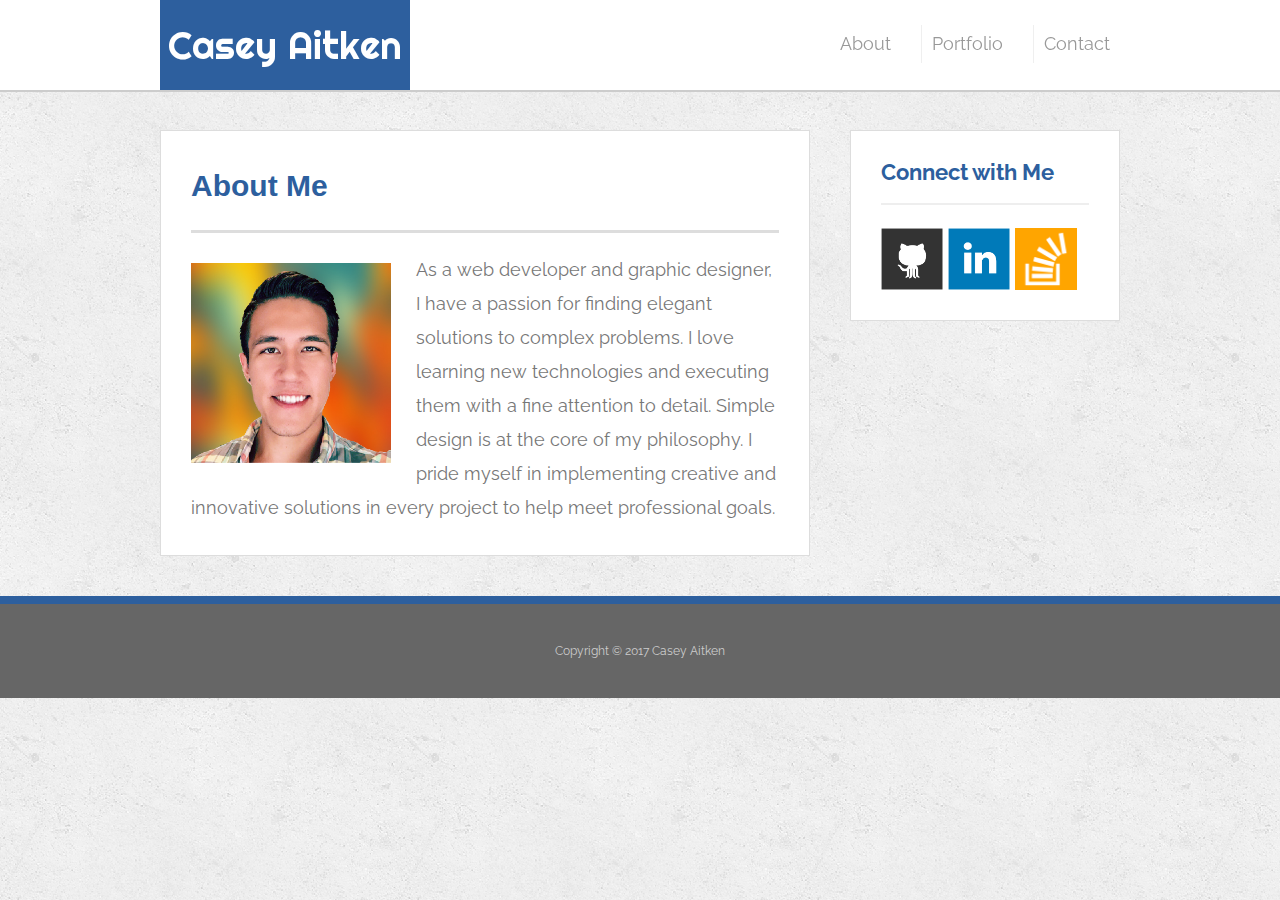
<file: index.html>
<!doctype html>
<html lang="en-us">

<head>
  <meta charset="UTF-8">
  <title>About | Casey Aitken</title>
  <link rel="stylesheet" type="text/css" href="assets/css/reset.css">
  <link rel="stylesheet" type="text/css" href="assets/css/style.css">
  
  <link href="https://fonts.googleapis.com/css?family=Lobster|Raleway|Righteous" rel="stylesheet">
  
  <link rel="stylesheet" type="text/css" href="assets/css/hover-min.css">
  <link rel="stylesheet" type="text/css" href="assets/css/hover.css">
  <link rel="stylesheet" type="text/css" href="assets/css/hover.css.map">
</head>

<body>

  <header id="masthead">
    <div class="container">
      <a href="index.html" id="logo" class="hvr-grow">Casey Aitken</a>
      <nav>
        <a href="index.html" class="hvr-underline-from-left">About</a>
        <a href="portfolio.html" class="hvr-underline-from-left">Portfolio</a>
        <a href="contact.html" class="hvr-underline-from-left">Contact</a>
      </nav>
    </div>
  </header>

  <div id="main-container" class="container">
    <section class="main-section">
      <h1>About Me</h1>

      <img src="assets/images/profile.jpg" class="auth-image hvr-grow" alt="Your Name">

      <p>As a web developer and graphic designer, I have a passion for finding elegant solutions to complex problems. I love learning new technologies and executing them with a fine attention to detail. Simple design is at the core of my philosophy. I pride myself in implementing creative and innovative solutions in every project to help meet professional goals.</p>

    </section>

    <section class="sidebar">
      <div id="connect">
        <h2>Connect with Me</h2>

        <a href="https://github.com/caitken7"><img src="assets/images/github-128.png" class="social hvr-float" alt="GitHub" /></a>
        <a href="https://www.linkedin.com/in/casey-aitken-5312b832/"><img src="assets/images/linkedin-128.png" class="social hvr-float" alt="LinkedIn" /></a>
        <a href="https://stackoverflow.com/users/story/8341403"><img src="assets/images/stackoverflow-128.png" class="social hvr-float" alt="Stack Overflow" /></a>
      </div>
    </section>
  </div>

  <footer>
    <div class="container">
      Copyright &copy; 2017 Casey Aitken
    </div>
  </footer>
</body>

</html>
</file>
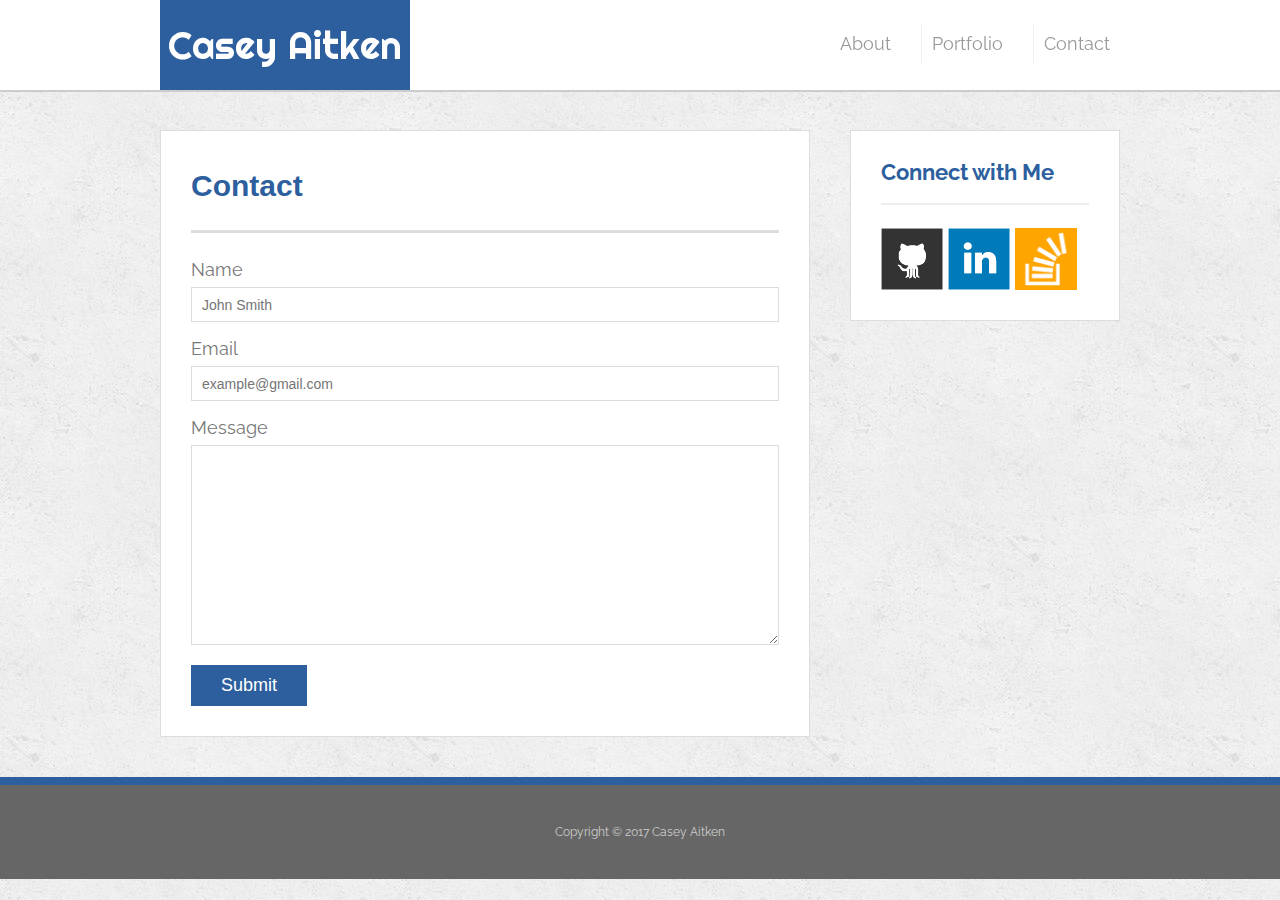
<file: contact.html>
<!doctype html>
<html lang="en-us">

<head>
  <meta charset="UTF-8">
  <title>Contact | Casey Aitken</title>
  <link rel="stylesheet" type="text/css" href="assets/css/reset.css">
  <link rel="stylesheet" type="text/css" href="assets/css/style.css">
  
   <link href="https://fonts.googleapis.com/css?family=Lobster|Raleway|Righteous" rel="stylesheet">
  
  <link rel="stylesheet" type="text/css" href="assets/css/hover-min.css">
  <link rel="stylesheet" type="text/css" href="assets/css/hover.css">
  <link rel="stylesheet" type="text/css" href="assets/css/hover.css.map">
</head>

<body>

  <header id="masthead">
    <div class="container">
      <a href="index.html" id="logo" class="hvr-grow">Casey Aitken</a>
      <nav>
        <a href="index.html" class="hvr-underline-from-left">About</a>
        <a href="portfolio.html" class="hvr-underline-from-left">Portfolio</a>
        <a href="contact.html" class="hvr-underline-from-left">Contact</a>
      </nav>
    </div>
  </header>

  <div id="main-container" class="container">
    <section class="main-section">
      <h1>Contact</h1>

      <form id="contact-form">
        <ul>
          <li>
            <label for="name">Name</label>
            <input type="text" id="name" name="name" placeholder="John Smith" required="required">
          </li>
          <li>
            <label for="email">Email</label>
            <input type="email" id="email" name="email" placeholder="example@gmail.com" required="required">
          </li>
          <li>
            <label for="message">Message</label>
            <textarea id="message" name="message" required></textarea>
          </li>
        </ul>
        <input type="submit">
      </form>

    </section>

    <section class="sidebar">
      <div id="connect">
        <h2>Connect with Me</h2>

       <a href="https://github.com/caitken7"><img src="assets/images/github-128.png" class="social hvr-float" alt="GitHub" /></a>
       <a href="https://www.linkedin.com/in/casey-aitken-5312b832/"><img src="assets/images/linkedin-128.png" class="social hvr-float" alt="LinkedIn" /></a>
       <a href="https://stackoverflow.com/users/story/8341403"><img src="assets/images/stackoverflow-128.png" class="social hvr-float" alt="Stack Overflow" /></a>
      </div>
    </section>
  </div>

  <footer>
    <div class="container">
      Copyright &copy; 2017 Casey Aitken
    </div>
  </footer>
</body>

</html>
</file>
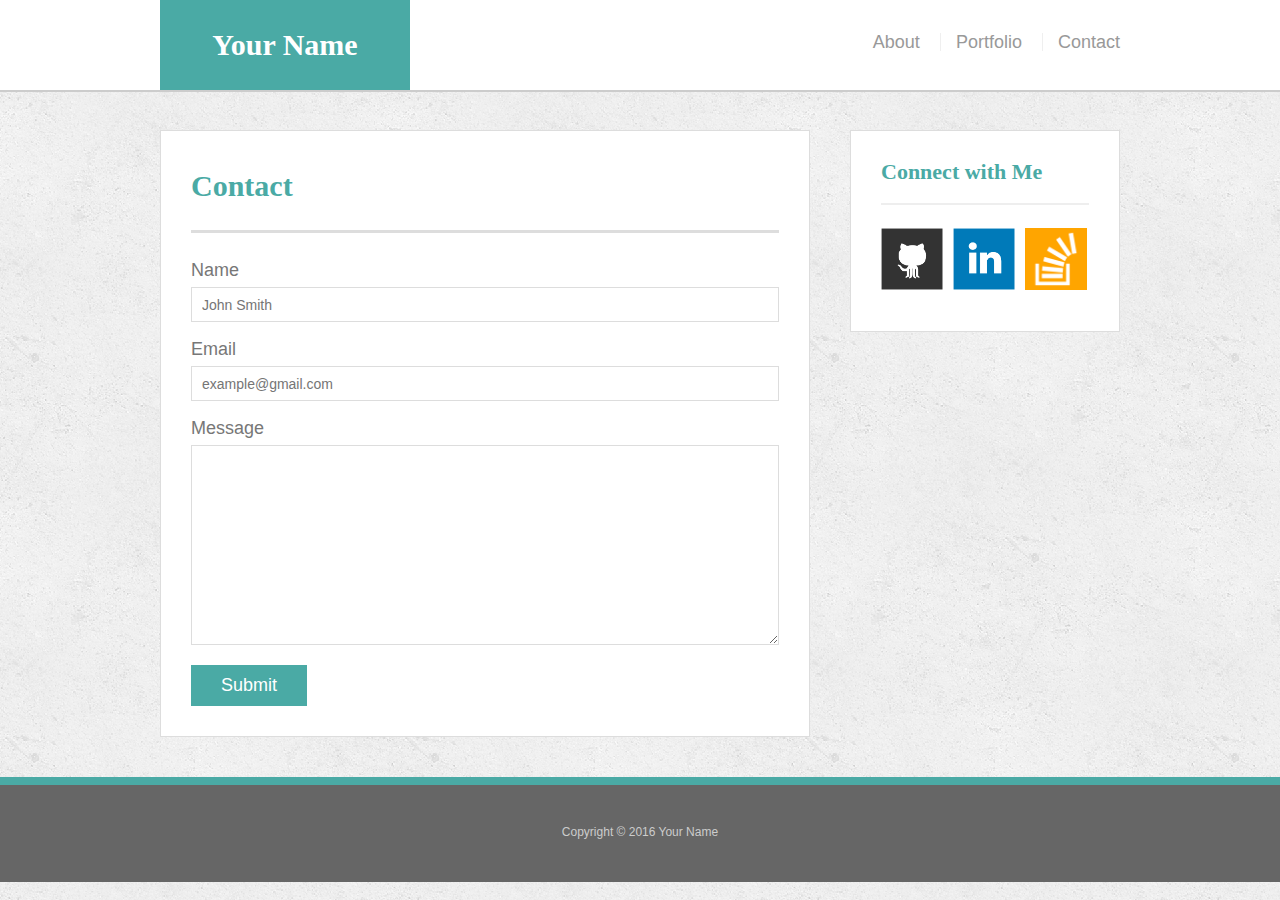
<file: bonus/hover-styles.html>
<!doctype html>
<html lang="en-us">

<head>
  <meta charset="UTF-8">
  <title>Hover Styling</title>
  <link rel="stylesheet" type="text/css" href="assets/css/reset.css">
  <link rel="stylesheet" type="text/css" href="assets/css/style.css">
</head>

<body>

  <header id="masthead">
    <div class="container">
      <a href="#" id="logo">Your Name</a>
      <nav>
        <a href="#">About</a>
        <a href="#">Portfolio</a>
        <a href="#">Contact</a>
      </nav>
    </div>
  </header>

  <div id="main-container" class="container">
    <section class="main-section">
      <h1>Contact</h1>

      <form id="contact-form">
        <ul>
          <li>
            <label for="name">Name</label>
            <input type="text" id="name" name="name" placeholder="John Smith" required="required">
          </li>
          <li>
            <label for="email">Email</label>
            <input type="email" id="email" name="email" placeholder="example@gmail.com" required="required">
          </li>
          <li>
            <label for="message">Message</label>
            <textarea id="message" name="message" required="required"></textarea>
          </li>
        </ul>
        <input type="submit">
      </form>

    </section>

    <section class="sidebar">
      <div id="connect">
        <h2>Connect with Me</h2>

        <img src="assets/images/github-128.png" class="social" alt="Github">
        <img src="assets/images/linkedin-128.png" class="social" alt="LinkedIn">
        <img src="assets/images/stackoverflow-128.png" class="social" alt="Stack Overflow">
      </div>
    </section>
  </div>

  <footer>
    <div class="container">
      Copyright &copy; 2016 Your Name
    </div>
  </footer>
</body>

</html>
</file>
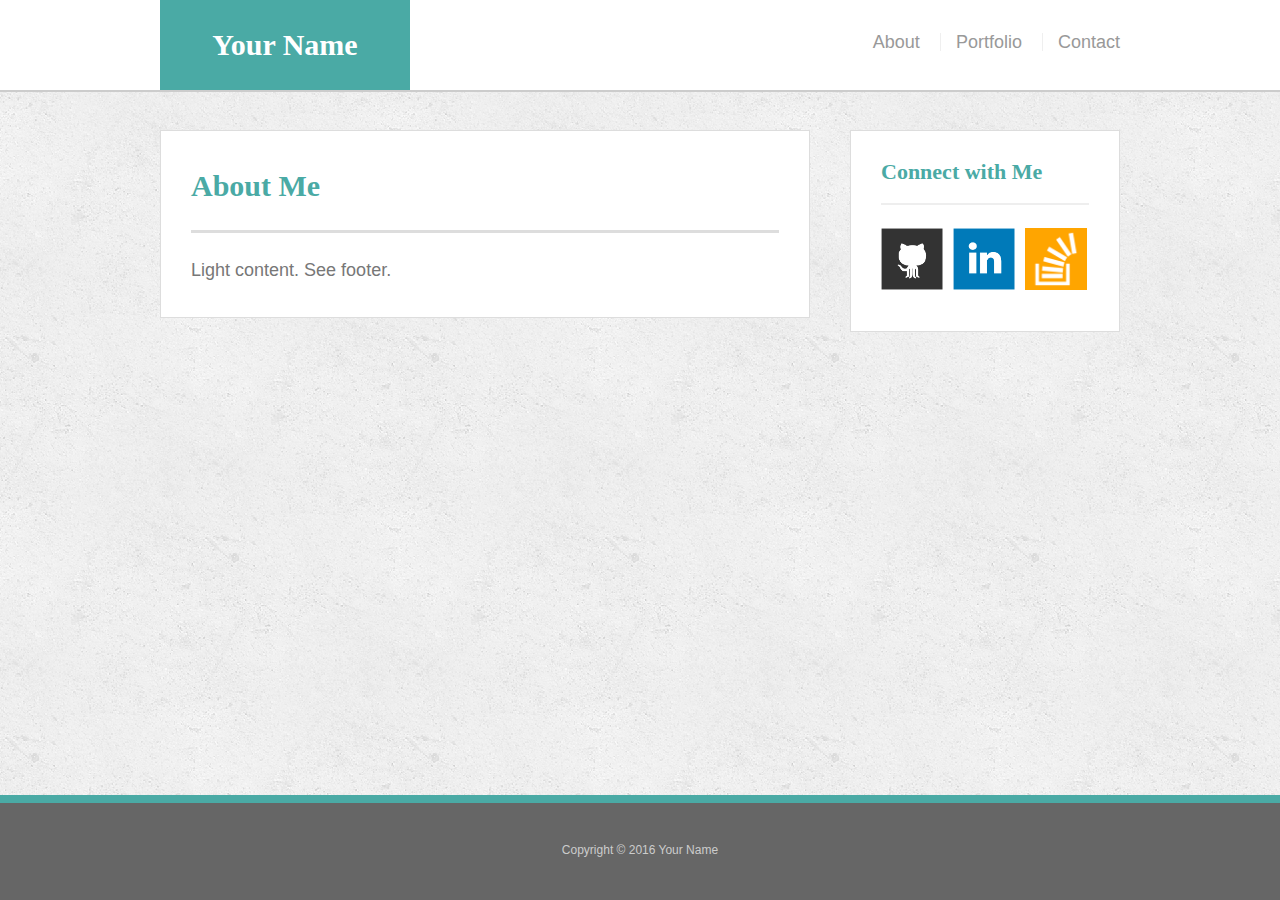
<file: bonus/sticky-footer.html>
<!doctype html>
<html lang="en-us">

<head>
  <meta charset="UTF-8">
  <title>Sticky Footer</title>
  <link rel="stylesheet" type="text/css" href="assets/css/reset.css">
  <link rel="stylesheet" type="text/css" href="assets/css/style.css">
</head>

<body>

  <header id="masthead">
    <div class="container">
      <a href="#" id="logo">Your Name</a>
      <nav>
        <a href="#">About</a>
        <a href="#">Portfolio</a>
        <a href="#">Contact</a>
      </nav>
    </div>
  </header>

  <div class="wrapper">
    <div id="main-container" class="container">
      <section class="main-section">
        <h1>About Me</h1>

        <p>Light content. See footer.</p>

      </section>

      <section class="sidebar">
        <div id="connect">
          <h2>Connect with Me</h2>

          <img src="assets/images/github-128.png" class="social" alt="Github">
          <img src="assets/images/linkedin-128.png" class="social" alt="LinkedIn">
          <img src="assets/images/stackoverflow-128.png" class="social" alt="Stack Overflow">
        </div>
      </section>

      <div class="push"></div>
    </div>
  </div>

  <footer>
    <div class="container">
      Copyright &copy; 2016 Your Name
    </div>
  </footer>
</body>

</html>
</file>
<file: assets/css/style.css>
body {
  font-family: 'Raleway', sans-serif;
  font-size: 18px;
  line-height: 34px;
  color: #777;
  background: url("../images/concrete_seamless.png");
}

* {
  box-sizing: border-box;
}

/* general */

.container {
  width: 100%;
  max-width: 960px;
  margin: 0 auto;
  clear: both;
}

h1,
h2,
h3,
p {
  margin-bottom: 20px;
}

p:last-child {
  margin-bottom: 0;
}

h1,
h2,
h3 {
  font-family: 'Roboto', sans-serif;
  font-weight: 700;
  color: #2D5F9E;
}

h1 {
  padding-bottom: 20px;
  font-size: 30px;
  line-height: 49px;
  border-bottom: 3px solid #ddd;
}

h2,
h3 {
  font-size: 22px;
}

/* header */

#masthead {
  position: fixed;
  z-index: 99;
  width: 100%;
  margin: 0 0 30px;
  overflow: hidden;
  color: #fff;
  background: #fff;
  border-bottom: 2px solid #ccc;
}

#logo {
  float: left;
  width: 250px;
  height: 90px;
  font-family: 'Righteous', cursive;
  font-size: 38px;
  font-weight: 500;
  line-height: 90px;
  color: #fff;
  text-align: center;
  text-decoration: none;
  background: #2D5F9E;
}

nav {
  float: right;
  margin-top: 25px;
}

nav a {
  display: inline-block;
  padding: 10px;
  margin-left: 15px;
  line-height: 18px;
  color: #999;
  text-decoration: none;
  border-left: 1px solid #efefef;
}

nav a:first-child {
  border-left: 0 none;
}

/* footer */

footer {
  padding: 30px 0;
  clear: both;
  font-size: 12px;
  color: #fff;
  color: #ccc;
  text-align: center;
  background: #666;
  border-top: 8px solid #2D5F9E;
}

/* sidebar */

.sidebar {
  float: right;
  width: 100%;
  max-width: 270px;
  padding: 30px;
  margin-bottom: 20px;
  background: #fff;
  border: 1px solid #ddd;
}

h3,
.sidebar h2 {
  padding-bottom: 20px;
  margin-bottom: 15px;
  line-height: 22px;
  border-bottom: 2px solid #eee;
	font-family: 'Raleway', sans-serif;
}

.social {
  width: 62px;
  height: 62px;
  margin-top: 8px;
  margin-right: 5px;
}

.social:last-child {
  margin-right: 0;
}

/* main */

#main-container {
  padding-top: 130px;
}

.main-section {
  float: left;
  width: 100%;
  max-width: 650px;
  padding: 30px;
  margin: 0 0 40px;
  background: #fff;
  border: 1px solid #ddd;
}

/* portfolio page */

.work {
  position: relative;
  float: left;
  width: 274px;
  margin: 20px 0 25px;
  overflow: auto;
}

.work:nth-child(even) {
  margin-right: 40px;
}

.work img {
  width: 100%;
  border: 0 none;
  opacity: 0.8;
}

.work h3 {
  position: absolute;
  bottom: 20px;
  width: 100%;
  padding: 15px;
  margin-bottom: 0;
  font-weight: 300;
  line-height: 30px;
  color: #fff;
  text-align: center;
  background: #2D5F9E;
  border-bottom: 0;
}

.auth-image {
  float: left;
  width: 200px;
  height: auto;
  margin-top: 10px;
  margin-right: 25px;
}

/* contact page */

#contact-form ul {
  margin-bottom: 20px;
}

#contact-form li {
  margin-bottom: 10px;
}

label,
input[type=text],
input[type=email],
textarea {
  display: block;
  width: 100%;
}

input[type=text],
input[type=email],
textarea {
  height: 35px;
  padding: 0 10px;
  font-size: 14px;
  border: 1px solid #ddd;
}

textarea {
  height: 200px;
}

input[type=submit] {
  padding: 10px 30px;
  font-size: 18px;
  color: #fff;
  cursor: pointer;
  background: #2D5F9E;
  border: 0 none;
}
</file>
<file: bonus/assets/css/style.css>
body {
  font-family: Arial, "Helvetica Neue", Helvetica, sans-serif;
  font-size: 18px;
  line-height: 34px;
  color: #777;
  background: url("../images/concrete_seamless.png");
}

* {
  box-sizing: border-box;
  margin: 0;
}

/* sticky footer styling */

/* http://ryanfait.com/html5-sticky-footer/ */

html,
body {
  height: 100%;
}

.wrapper {
  height: auto !important;
  height: 100%;
  min-height: 100%;
  margin: 0 auto -105px;
}

footer,
.push {
  height: 105px;
}

/* end sticky footer styling */

/* start hover styling */

#logo:hover,
input[type=submit]:hover {
  background: #5e7f7e;
}

nav a:hover {
  color: #5e7f7e;
}

.social:hover {
  cursor: pointer;
  opacity: 0.8;
}

/* end hover styling */

/* general styling */

.container {
  width: 100%;
  max-width: 960px;
  margin: 0 auto;
  clear: both;
}

h1,
h2,
h3,
p {
  margin-bottom: 20px;
}

p:last-child {
  margin-bottom: 0;
}

h1,
h2,
h3 {
  font-family: Georgia, Times, "Times New Roman", serif;
  font-weight: 700;
  color: #4aaaa5;
}

h1 {
  padding-bottom: 20px;
  font-size: 30px;
  line-height: 49px;
  border-bottom: 3px solid #ddd;
}

h2,
h3 {
  font-size: 22px;
}

/* header */

#masthead {
  position: fixed;
  z-index: 99;
  width: 100%;
  margin: 0 0 30px;
  overflow: auto;
  color: #fff;
  background: #fff;
  border-bottom: 2px solid #ccc;
}

#logo {
  float: left;
  width: 250px;
  height: 90px;
  font-family: Georgia, Times, "Times New Roman", serif;
  font-size: 30px;
  font-weight: 700;
  line-height: 90px;
  color: #fff;
  text-align: center;
  text-decoration: none;
  background: #4aaaa5;
}

nav {
  float: right;
  margin-top: 25px;
}

nav a {
  display: inline-block;
  padding-left: 15px;
  margin-left: 15px;
  line-height: 18px;
  color: #999;
  text-decoration: none;
  border-left: 1px solid #efefef;
}

nav a:first-child {
  border-left: 0 none;
}

/* footer */

footer {
  padding: 30px 0;
  clear: both;
  font-size: 12px;
  color: #fff;
  color: #ccc;
  text-align: center;
  background: #666;
  border-top: 8px solid #4aaaa5;
}

/* sidebar */

.sidebar {
  float: right;
  width: 100%;
  max-width: 270px;
  padding: 30px;
  margin-bottom: 20px;
  background: #fff;
  border: 1px solid #ddd;
}

h3,
.sidebar h2 {
  padding-bottom: 20px;
  margin-bottom: 15px;
  line-height: 22px;
  border-bottom: 2px solid #eee;
}

.social {
  width: 62px;
  height: 62px;
  margin-top: 8px;
  margin-right: 5px;
}

.social:last-child {
  margin-right: 0;
}

/* main */

#main-container {
  padding-top: 130px;
}

.main-section {
  float: left;
  width: 100%;
  max-width: 650px;
  padding: 30px;
  margin: 0 0 40px;
  background: #fff;
  border: 1px solid #ddd;
}

/* contact page */

#contact-form ul {
  margin-bottom: 20px;
}

#contact-form li {
  margin-bottom: 10px;
}

label,
input[type=text],
input[type=email],
textarea {
  display: block;
  width: 100%;
}

input[type=text],
input[type=email],
textarea {
  height: 35px;
  padding: 0 10px;
  font-size: 14px;
  border: 1px solid #ddd;
}

textarea {
  height: 200px;
}

input[type=submit] {
  padding: 10px 30px;
  font-size: 18px;
  color: #fff;
  cursor: pointer;
  background: #4aaaa5;
  border: 0 none;
}
</file>
